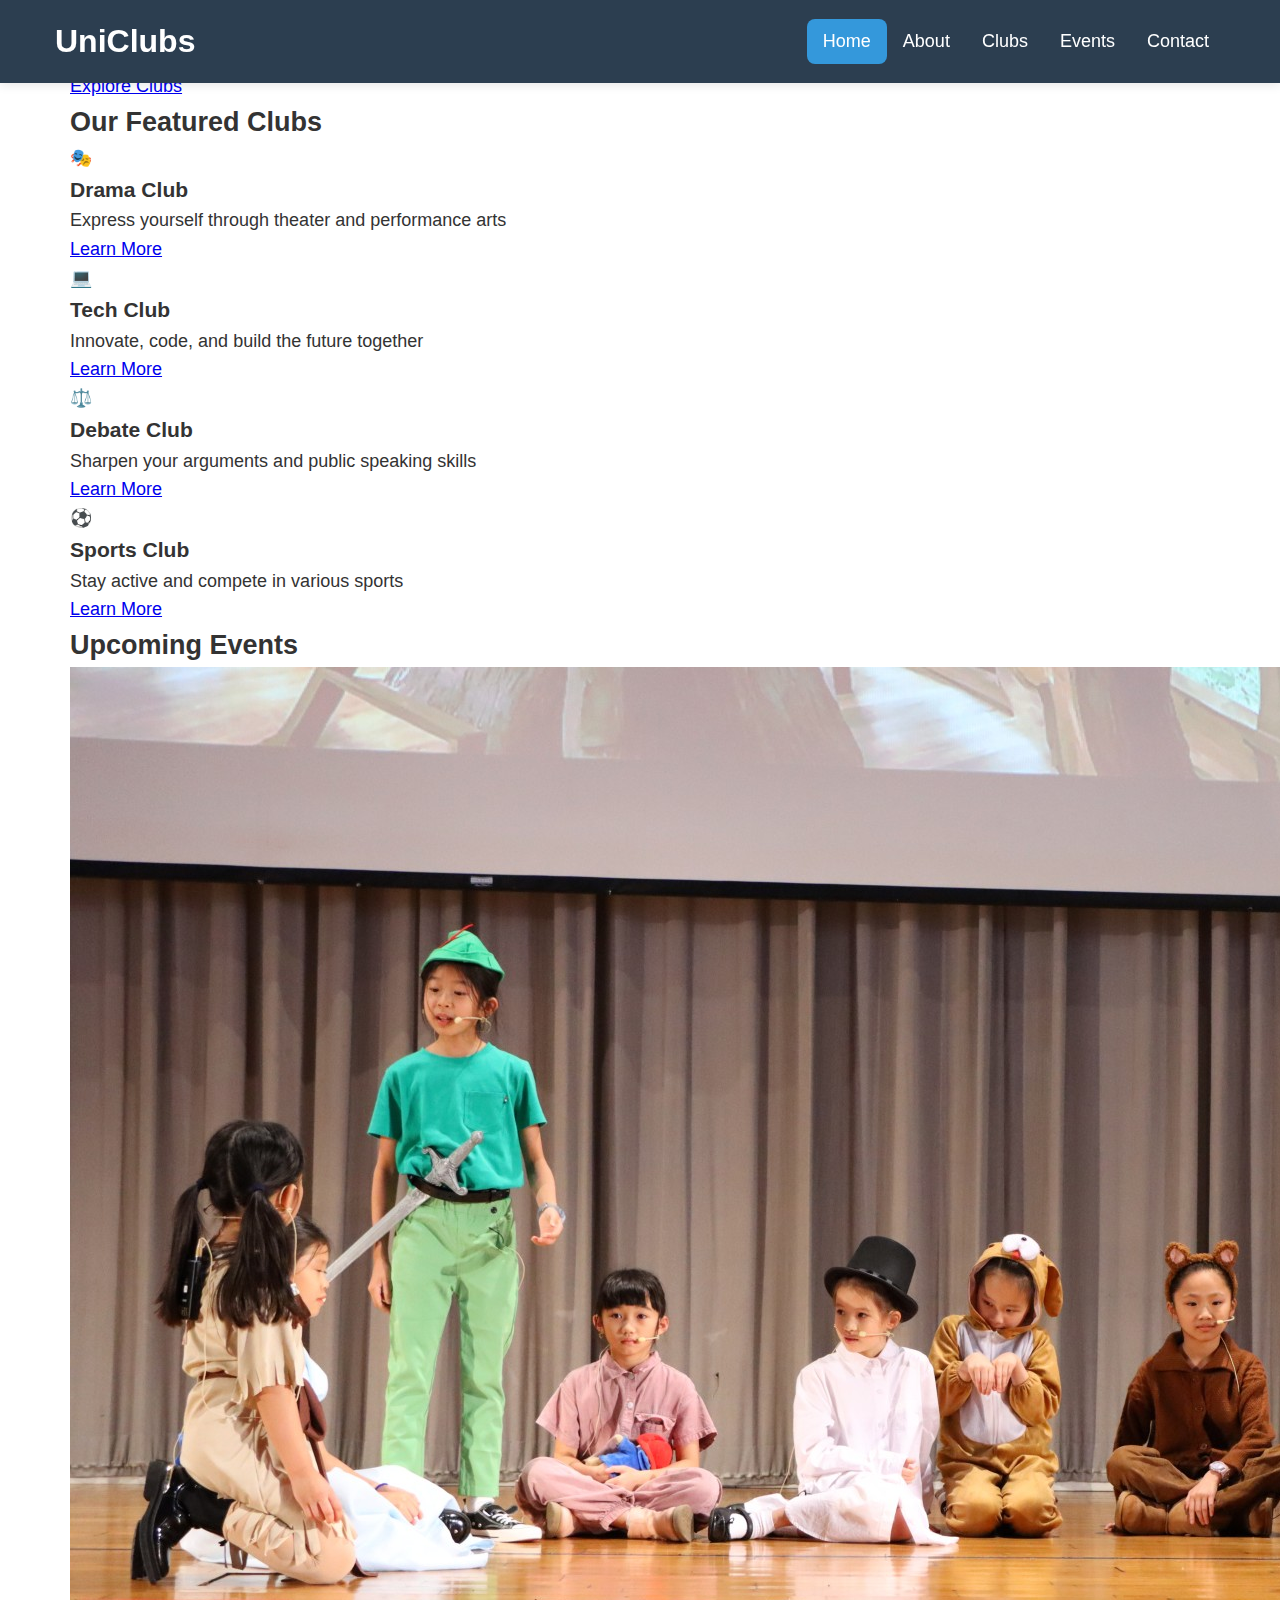
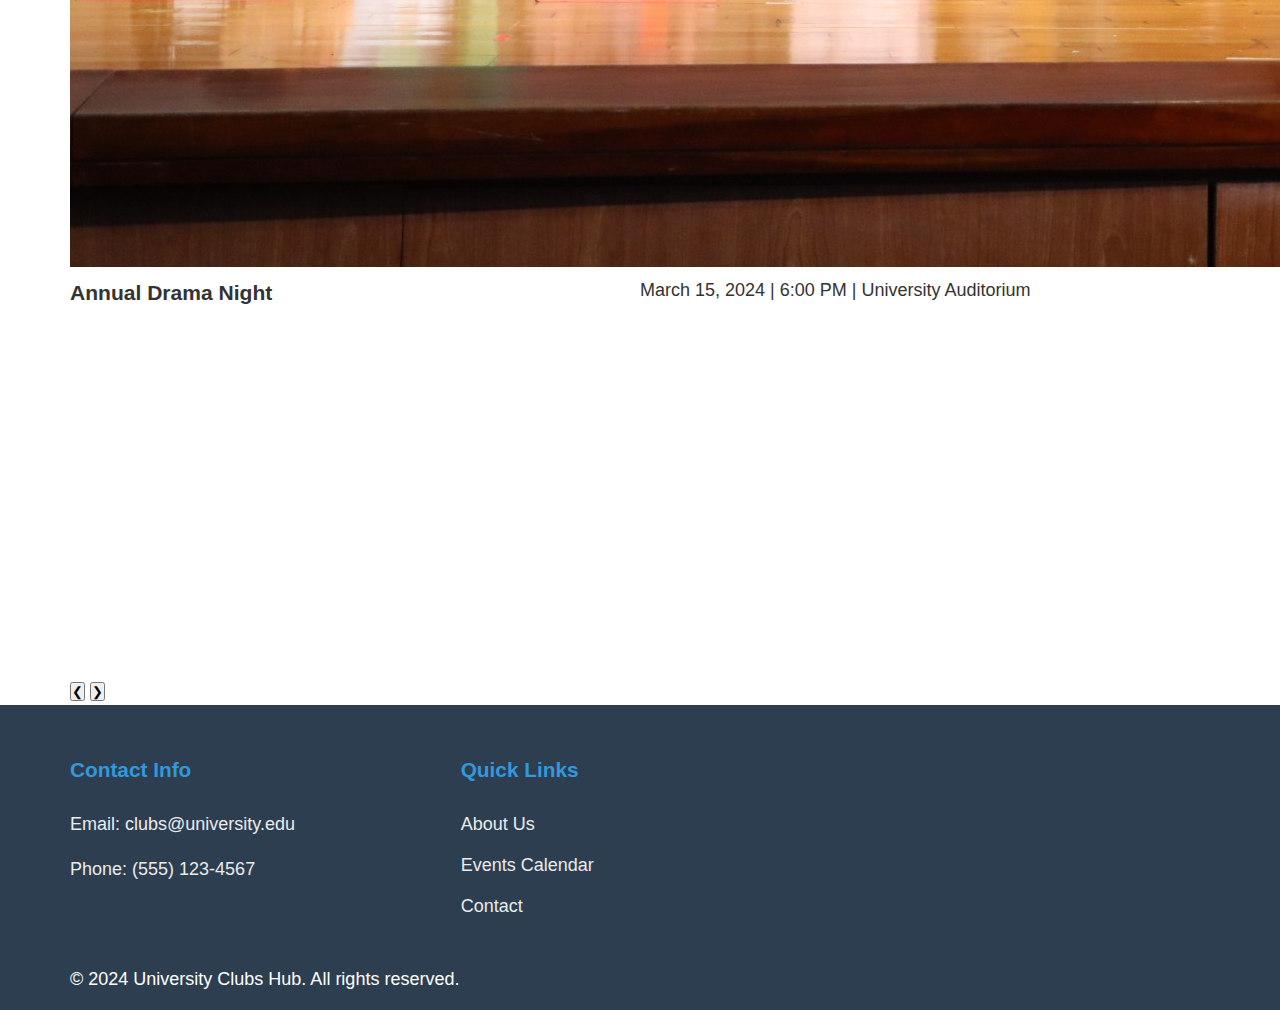
<file: index.html>
<!DOCTYPE html>
<html lang="en">
<head>
    <meta charset="UTF-8">
    <meta name="viewport" content="width=device-width, initial-scale=1.0">
    <title>University Clubs Hub - Home</title>
    <link rel="stylesheet" href="pages/css/style.css">
  
</head>
<body>
<!-- Header -->
<header class="main-header">
  <div class="container">
    <div class="logo">
      <h1>UniClubs</h1>
    </div>
    <nav class="main-nav" aria-label="Main navigation">
      <button class="nav-toggle" aria-label="Toggle navigation" aria-expanded="false" aria-controls="nav-menu">
        <span class="hamburger"></span>
      </button>
      <ul class="nav-menu" id="nav-menu">
        <li><a href="index.html" class="nav-link">Home</a></li>
        <li><a href="./pages/about.html" class="nav-link active">About</a></li>
        <li><a href="./pages/clubs.html" class="nav-link">Clubs</a></li>
        <li><a href="./pages/events.html" class="nav-link">Events</a></li>
        <li><a href="./pages/contact.html" class="nav-link">Contact</a></li>
      </ul>
    </nav>
  </div>
</header>

    <!-- Hero Section -->
    <section class="hero">
        <div class="container">
            <div class="hero-content">
                <h2>Welcome to University Clubs Hub</h2>
                <p>Discover, Join, and Thrive with Our Student Communities</p>
                <a href="pages/clubs.html" class="cta-button">Explore Clubs</a>
            </div>
        </div>
    </section>

    <!-- Featured Clubs Section -->
    <section class="featured-clubs">
        <div class="container">
            <h2>Our Featured Clubs</h2>
            <div class="clubs-grid">
                <article class="club-card">
                    <div class="club-icon">🎭</div>
                    <h3>Drama Club</h3>
                    <p>Express yourself through theater and performance arts</p>
                    <a href="clubs.html#drama" class="club-link">Learn More</a>
                </article>
                
                <article class="club-card">
                    <div class="club-icon">💻</div>
                    <h3>Tech Club</h3>
                    <p>Innovate, code, and build the future together</p>
                    <a href="clubs.html#tech" class="club-link">Learn More</a>
                </article>
                
                <article class="club-card">
                    <div class="club-icon">⚖️</div>
                    <h3>Debate Club</h3>
                    <p>Sharpen your arguments and public speaking skills</p>
                    <a href="clubs.html#debate" class="club-link">Learn More</a>
                </article>
                
                <article class="club-card">
                    <div class="club-icon">⚽</div>
                    <h3>Sports Club</h3>
                    <p>Stay active and compete in various sports</p>
                    <a href="clubs.html#sports" class="club-link">Learn More</a>
                </article>
            </div>
        </div>
    </section>

    <!-- Events Slideshow Section -->
    <section class="events-section">
        <div class="container">
            <h2>Upcoming Events</h2>
            <div class="events-slideshow">
                <div class="slide active">
                    <img src="pages/images/event-drama.jpeg" alt="Drama Club Performance">
                    <div class="slide-content">
                        <h3>Annual Drama Night</h3>
                        <p>March 15, 2024 | 6:00 PM | University Auditorium</p>
                    </div>
                </div>
                <div class="slide">
                    <img src="pages/images/event-tech.jpeg" alt="Tech Hackathon">
                    <div class="slide-content">
                        <h3>24-Hour Hackathon</h3>
                        <p>March 22, 2024 | Tech Building Lab</p>
                    </div>
                </div>
                <div class="slide">
                    <img src="pages/images/event-debate.jpeg" alt="Debate Competition">
                    <div class="slide-content">
                        <h3>Inter-University Debate</h3>
                        <p>April 5, 2024 | Main Conference Hall</p>
                    </div>
                </div>
            </div>
            <div class="slideshow-controls">
                <button class="prev-btn">❮</button>
                <button class="next-btn">❯</button>
            </div>
        </div>
    </section>

    <!-- Footer -->
    <footer class="main-footer">
        <div class="container">
            <div class="footer-content">
                <div class="footer-section">
                    <h4>Contact Info</h4>
                    <p>Email: clubs@university.edu</p>
                    <p>Phone: (555) 123-4567</p>
                </div>
                <div class="footer-section">
                    <h4>Quick Links</h4>
                    <ul>
                        <li><a href="pages/about.html">About Us</a></li>
                        <li><a href="pages/events.html">Events Calendar</a></li>
                        <li><a href="pages/contact.html">Contact</a></li>
                    </ul>
                </div>
            </div>
            <p class="copyright">&copy; 2024 University Clubs Hub. All rights reserved.</p>
        </div>
    </footer>

    <script src="pages/js/script.js"></script>
    <script src="pages/js/slideshow.js"></script>
</body>
</html>
</file>
<file: pages/css/style.css>
/* CSS Variables for Consistent Theme */
:root {
    --primary-color: #2c3e50;
    --secondary-color: #3498db;
    --accent-color: #e74c3c;
    --text-color: #333;
    --light-bg: #f8f9fa;
    --white: #ffffff;
    --shadow: 0 2px 10px rgba(0,0,0,0.1);
    --border-radius: 8px;
    --success-color: #27ae60;
    --warning-color: #f39c12;
    --error-color: #e74c3c;
}

/* Reset and Base Styles */
* {
    margin: 0;
    padding: 0;
    box-sizing: border-box;
}

body {
    font-family: 'Segoe UI', Tahoma, Geneva, Verdana, sans-serif;
    line-height: 1.6;
    color: var(--text-color);
    background-color: var(--white);
    font-size: 16px; /* Base font size for mobile */
}

.container {
    max-width: 1200px;
    margin: 0 auto;
    padding: 0 15px;
}

/* Header Styles - Mobile First Approach */
.main-header {
    background: var(--primary-color);
    color: var(--white);
    padding: 1rem 0;
    position: fixed;
    width: 100%;
    top: 0;
    z-index: 1000;
    box-shadow: var(--shadow);
}

.main-header .container {
    display: flex;
    justify-content: space-between;
    align-items: center;
    position: relative;
    padding: 0 15px;
}

.logo h1 {
    font-size: 1.4rem; /* Smaller on mobile */
    color: var(--white);
    margin: 0;
}

/* Main Navigation Styles */
.main-nav {
    display: flex;
    align-items: center;
}

/* Navigation Toggle - Mobile */
.nav-toggle {
    display: flex;
    flex-direction: column;
    justify-content: center;
    align-items: center;
    background: none;
    border: none;
    width: 40px;
    height: 40px;
    cursor: pointer;
    padding: 0;
    z-index: 1001;
    color: var(--white);
    font-size: 1.5rem;
}

.hamburger {
    display: block;
    width: 25px;
    height: 3px;
    background: var(--white);
    position: relative;
    transition: all 0.3s ease;
}

.hamburger::before,
.hamburger::after {
    content: '';
    position: absolute;
    width: 25px;
    height: 3px;
    background: var(--white);
    transition: all 0.3s ease;
}

.hamburger::before {
    top: -8px;
}

.hamburger::after {
    top: 8px;
}

.nav-toggle.active .hamburger {
    background: transparent;
}

.nav-toggle.active .hamburger::before {
    transform: rotate(45deg);
    top: 0;
}

.nav-toggle.active .hamburger::after {
    transform: rotate(-45deg);
    top: 0;
}

/* Mobile Menu Styles */
.nav-menu {
    position: absolute;
    top: 100%;
    left: 0;
    width: 100%;
    background: var(--primary-color);
    list-style: none;
    display: none;
    flex-direction: column;
    box-shadow: 0 5px 15px rgba(0, 0, 0, 0.1);
    z-index: 999;
    margin: 0;
    padding: 0;
}

.nav-menu.active {
    display: flex;
    animation: slideDown 0.3s ease;
}

@keyframes slideDown {
    from {
        opacity: 0;
        transform: translateY(-10px);
    }
    to {
        opacity: 1;
        transform: translateY(0);
    }
}

.nav-menu li {
    margin: 0;
}

.nav-link {
    color: var(--white);
    text-decoration: none;
    padding: 1rem 2rem;
    display: block;
    transition: background-color 0.3s ease;
    border-bottom: 1px solid rgba(255, 255, 255, 0.1);
    font-weight: 500;
    border-radius: 0;
    width: 100%;
}

.nav-link:hover,
.nav-link.active {
    background-color: var(--secondary-color);
    color: var(--white);
}

/* Ensure content doesn't get hidden behind fixed header */
main {
    margin-top: 80px; /* Adjust based on your header height */
}

/* Page Hero - Mobile First */
.page-hero {
    background: linear-gradient(135deg, var(--primary-color), var(--secondary-color));
    color: var(--white);
    padding: 100px 0 40px; /* Adjusted for mobile */
    text-align: center;
    margin-top: 70px; /* Adjusted for smaller header */
    position: relative;
    overflow: hidden;
}

.page-hero::before {
    content: '';
    position: absolute;
    top: 0;
    left: 0;
    right: 0;
    bottom: 0;
    background: url('images/hero-pattern.svg') center/cover;
    opacity: 0.1;
}

.page-hero h1 {
    font-size: 1.8rem; /* Smaller on mobile */
    margin-bottom: 1rem;
    line-height: 1.2;
    font-weight: 700;
}

.page-hero p {
    font-size: 1.1rem;
    margin-bottom: 2rem;
    opacity: 0.9;
    line-height: 1.4;
    max-width: 600px;
    margin-left: auto;
    margin-right: auto;
}

/* Hero Actions - Mobile First */
.hero-actions {
    display: flex;
    flex-direction: column; /* Stack buttons on mobile */
    gap: 1rem;
    justify-content: center;
    align-items: center;
    margin-top: 2rem;
}

/* Button Styles */
.btn {
    display: inline-flex;
    align-items: center;
    justify-content: center;
    gap: 0.5rem;
    padding: 12px 30px;
    border: none;
    border-radius: var(--border-radius);
    font-weight: 600;
    text-decoration: none;
    cursor: pointer;
    transition: all 0.3s ease;
    font-size: 1rem;
    text-align: center;
    width: 100%; /* Full width on mobile */
    max-width: 300px; /* But not too wide */
    min-height: 44px; /* Minimum touch target size */
}

.btn-primary {
    background: var(--secondary-color);
    color: var(--white);
}

.btn-primary:hover {
    background: #2980b9;
    transform: translateY(-2px);
    box-shadow: 0 4px 12px rgba(52, 152, 219, 0.3);
}

.btn-secondary {
    background: var(--accent-color);
    color: var(--white);
}

.btn-secondary:hover {
    background: #c0392b;
    transform: translateY(-2px);
    box-shadow: 0 4px 12px rgba(231, 76, 60, 0.3);
}

.btn-outline {
    background: transparent;
    border: 2px solid var(--secondary-color);
    color: var(--secondary-color);
}

.btn-outline:hover {
    background: var(--secondary-color);
    color: var(--white);
    transform: translateY(-2px);
}

/* Section Headers */
.section-header {
    text-align: center;
    margin-bottom: 3rem;
}

.section-header h2 {
    font-size: 2.8rem;
    color: var(--primary-color);
    margin-bottom: 1rem;
    font-weight: 700;
}

.section-header p {
    font-size: 1.2rem;
    color: var(--text-color);
    opacity: 0.8;
    max-width: 600px;
    margin: 0 auto;
}

/* About Page Styles - Mobile First */
.about-section {
    padding: 60px 0;
}

.about-grid {
    display: grid;
    grid-template-columns: 1fr; /* Single column on mobile */
    gap: 2rem;
    align-items: center;
}

.about-content h2 {
    color: var(--primary-color);
    margin-bottom: 1.5rem;
    font-size: 1.8rem; /* Smaller on mobile */
    line-height: 1.2;
}

.about-content p {
    margin-bottom: 1.5rem;
    font-size: 1rem;
    line-height: 1.6;
}

.about-image img {
    width: 100%;
    height: auto;
    border-radius: 12px;
    box-shadow: 0 4px 10px rgba(0, 0, 0, 0.1);
}

/* Stats Section - Mobile First */
.stats-section {
    background: var(--light-bg);
    padding: 40px 0;
}

.stats-grid {
    display: grid;
    grid-template-columns: repeat(2, 1fr); /* 2 columns on mobile */
    gap: 1.5rem;
    text-align: center;
}

.stat-item {
    padding: 1.5rem;
}

.stat-number {
    font-size: 2rem; /* Smaller on mobile */
    font-weight: bold;
    color: var(--secondary-color);
    margin-bottom: 0.5rem;
}

.stat-label {
    font-size: 0.9rem;
    color: var(--primary-color);
    font-weight: 600;
}

/* Team Section - Mobile First */
.team-section {
    padding: 60px 0;
}

.team-section h2 {
    text-align: center;
    margin-bottom: 2rem;
    color: var(--primary-color);
    font-size: 1.8rem;
}

.team-grid {
    display: grid;
    grid-template-columns: 1fr; /* Single column on mobile */
    gap: 1.5rem;
}

.team-member {
    text-align: center;
    padding: 1.5rem;
    background: var(--white);
    border-radius: var(--border-radius);
    box-shadow: var(--shadow);
    transition: transform 0.3s ease;
}

.team-member:hover {
    transform: translateY(-5px);
}

.member-photo .photo-placeholder {
    width: 80px; /* Smaller on mobile */
    height: 80px;
    background: var(--secondary-color);
    color: var(--white);
    border-radius: 50%;
    display: flex;
    align-items: center;
    justify-content: center;
    margin: 0 auto 1rem;
    font-weight: bold;
    font-size: 1.2rem;
}

/* Upcoming Events Section */
#upcoming-events {
    padding: 80px 0;
    background: var(--white);
}

/* Events Filter - Mobile First */
.events-filter {
    background: var(--light-bg);
    padding: 1.5rem 0;
    border-bottom: 1px solid #e1e5e9;
}

.events-filter .container {
    display: flex;
    flex-direction: column; /* Stack on mobile */
    gap: 1rem;
}

.filter-options {
    display: flex;
    flex-wrap: wrap;
    gap: 0.5rem;
    justify-content: center;
}

.filter-btn {
    padding: 0.75rem 1.5rem;
    background: var(--light-bg);
    border: 2px solid transparent;
    border-radius: 25px;
    cursor: pointer;
    transition: all 0.3s ease;
    font-weight: 600;
    color: var(--text-color);
    min-height: 44px; /* Minimum touch target */
}

.filter-btn.active,
.filter-btn:hover {
    background: var(--secondary-color);
    color: var(--white);
    border-color: var(--secondary-color);
    transform: translateY(-2px);
}

.search-filter {
    display: flex;
    flex-direction: column; /* Stack on mobile */
    gap: 1rem;
    align-items: stretch;
}

.search-box {
    position: relative;
    display: flex;
    align-items: center;
    width: 100%;
}

.search-box i {
    position: absolute;
    left: 12px;
    color: #666;
    z-index: 1;
}

.search-box input {
    padding: 0.75rem 1rem 0.75rem 2.5rem;
    border: 1px solid #ddd;
    border-radius: 25px;
    width: 100%;
    font-size: 1rem;
    background: var(--white);
    min-height: 44px;
}

#category-filter {
    padding: 0.75rem 1rem;
    border: 1px solid #ddd;
    border-radius: 25px;
    background: var(--white);
    font-size: 1rem;
    cursor: pointer;
    width: 100%;
    min-height: 44px;
}

.view-toggle {
    display: flex;
    gap: 0.5rem;
    justify-content: center;
}

.view-btn {
    display: flex;
    align-items: center;
    justify-content: center;
    gap: 0.5rem;
    padding: 0.75rem 1rem;
    border: 1px solid #ccc;
    background: var(--white);
    border-radius: 4px;
    cursor: pointer;
    transition: all 0.3s ease;
    font-size: 0.9rem;
    min-height: 44px;
    flex: 1;
}

/* Events Grid View - Mobile First */
.events-grid-view {
    padding: 1.5rem 0;
}

.grid-view-header {
    display: flex;
    flex-direction: column; /* Stack on mobile */
    gap: 1rem;
    margin-bottom: 1.5rem;
}

.sort-options {
    display: flex;
    flex-direction: column; /* Stack on mobile */
    gap: 0.5rem;
    align-items: flex-start;
}

.sort-options label {
    font-weight: 600;
    color: var(--primary-color);
    font-size: 0.9rem;
}

.sort-options select {
    padding: 0.75rem;
    border: 1px solid #ddd;
    border-radius: 4px;
    background: var(--white);
    width: 100%;
    min-height: 44px;
}

#events-grid-container {
    display: grid;
    grid-template-columns: 1fr; /* Single column on mobile */
    gap: 1rem;
}

.event-grid-card {
    background: var(--white);
    border-radius: var(--border-radius);
    box-shadow: var(--shadow);
    overflow: hidden;
    transition: transform 0.3s ease, box-shadow 0.3s ease;
    cursor: pointer;
}

.events-grid {
    display: grid;
    grid-template-columns: repeat(auto-fit, minmax(350px, 1fr));
    gap: 2.5rem;
}

.event-card {
    background: var(--white);
    border-radius: var(--border-radius);
    overflow: hidden;
    box-shadow: var(--shadow);
    transition: all 0.3s ease;
    position: relative;
    animation: fadeIn 0.6s ease-out;
    display: flex;
    flex-direction: column; /* Stack on mobile */
    gap: 1rem;
    padding: 1rem;
    border-left: 4px solid var(--secondary-color);
}

.event-card:hover {
    transform: translateY(-8px);
    box-shadow: 0 8px 25px rgba(0, 0, 0, 0.15);
}

.event-image {
    position: relative;
    height: 200px;
    overflow: hidden;
}

.event-image img {
    width: 100%;
    height: 100%;
    object-fit: cover;
    transition: transform 0.3s ease;
}

.event-card:hover .event-image img {
    transform: scale(1.05);
}

.event-badge {
    position: absolute;
    top: 1rem;
    right: 1rem;
    background: var(--accent-color);
    color: var(--white);
    padding: 0.5rem 1rem;
    border-radius: 20px;
    font-size: 0.8rem;
    font-weight: 600;
    display: flex;
    align-items: center;
    gap: 0.5rem;
}

.countdown-timer {
    position: absolute;
    bottom: 1rem;
    left: 1rem;
    background: rgba(0, 0, 0, 0.8);
    color: var(--white);
    padding: 0.75rem 1rem;
    border-radius: var(--border-radius);
    text-align: center;
    font-size: 0.9rem;
}

.countdown-days {
    font-size: 1.5rem;
    font-weight: bold;
    display: block;
}

.event-live {
    color: var(--success-color);
    font-weight: bold;
}

.event-content {
    padding: 1.5rem;
}

.event-meta {
    display: flex;
    justify-content: space-between;
    margin-bottom: 1rem;
    font-size: 0.9rem;
    color: var(--text-color);
    opacity: 0.8;
}

.event-meta span {
    display: flex;
    align-items: center;
    gap: 0.5rem;
}

.event-title {
    font-size: 1.4rem;
    color: var(--primary-color);
    margin-bottom: 1rem;
    font-weight: 700;
    line-height: 1.3;
}

.event-description {
    color: var(--text-color);
    margin-bottom: 1.5rem;
    line-height: 1.6;
    display: -webkit-box;
    -webkit-line-clamp: 3;
    -webkit-box-orient: vertical;
    overflow: hidden;
}

.event-date {
    text-align: center;
    background: var(--light-bg);
    padding: 0.75rem;
    border-radius: var(--border-radius);
    order: -1; /* Move date to top on mobile */
}

.event-header {
    display: flex;
    flex-direction: column; /* Stack on mobile */
    gap: 0.5rem;
    align-items: flex-start;
}

.event-footer {
    display: flex;
    flex-direction: column; /* Stack on mobile */
    gap: 1rem;
    align-items: stretch;
    justify-content: space-between;
    align-items: center;
    flex-wrap: wrap;
}

.event-actions {
    display: flex;
    flex-direction: column; /* Stack on mobile */
    gap: 0.5rem;
    align-items: stretch;
}

.rsvp-btn,
.view-photos-btn {
    width: 100%; /* Full width buttons on mobile */
    min-height: 44px;
    justify-content: center;
}

.event-interactions {
    display: flex;
    justify-content: space-around; /* Evenly space on mobile */
    gap: 0.5rem;
}

.interaction-btn {
    flex: 1; /* Equal width buttons */
    justify-content: center;
    min-height: 44px;
}

.event-location {
    font-size: 0.9rem;
    color: var(--text-color);
    opacity: 0.8;
    display: flex;
    align-items: center;
    gap: 0.5rem;
}

/* Calendar View - Mobile First */
.calendar-view {
    padding: 1.5rem 0;
    overflow-x: auto; /* Allow horizontal scrolling on mobile */
}

.calendar-header {
    display: flex;
    justify-content: space-between;
    align-items: center;
    margin-bottom: 1.5rem;
    padding: 0 1rem;
    flex-wrap: wrap;
    gap: 1rem;
}

.calendar-nav {
    background: var(--secondary-color);
    color: var(--white);
    border: none;
    padding: 0.75rem 1rem;
    border-radius: var(--border-radius);
    cursor: pointer;
    transition: background-color 0.3s ease;
    display: flex;
    align-items: center;
    justify-content: center;
    min-height: 44px;
}

.calendar-grid {
    display: grid;
    grid-template-columns: repeat(7, minmax(40px, 1fr)); /* Smaller cells on mobile */
    gap: 1px;
    background: #e1e5e9;
    border: 1px solid #e1e5e9;
    border-radius: var(--border-radius);
    overflow: hidden;
    min-width: 320px; /* Minimum width for calendar */
}

.calendar-day {
    background: var(--white);
    padding: 0.5rem;
    min-height: 60px; /* Smaller on mobile */
    position: relative;
    font-size: 0.8rem;
}

.calendar-day.header {
    background: var(--primary-color);
    color: var(--white);
    text-align: center;
    font-weight: bold;
    padding: 0.75rem 0.5rem;
    min-height: auto;
    font-size: 0.7rem;
}

.day-number {
    font-weight: bold;
    margin-bottom: 0.25rem;
    display: inline-block;
    width: 25px;
    height: 25px;
    text-align: center;
    line-height: 25px;
    border-radius: 50%;
    font-size: 0.8rem;
}

.calendar-event {
    background: var(--secondary-color);
    color: var(--white);
    padding: 0.15rem 0.3rem;
    border-radius: 3px;
    font-size: 0.6rem;
    margin-bottom: 0.15rem;
    cursor: pointer;
    overflow: hidden;
    text-overflow: ellipsis;
    white-space: nowrap;
}

/* Past Events Section */
#past-events {
    padding: 80px 0;
    background: var(--light-bg);
}

.slideshow-container {
    position: relative;
    max-width: 1000px;
    margin: 0 auto;
    border-radius: var(--border-radius);
    overflow: hidden;
    box-shadow: var(--shadow);
}

.slide {
    display: none;
    animation: fade 0.5s ease-in-out;
}

@keyframes fade {
    from { opacity: 0.4; }
    to { opacity: 1; }
}

.slide.active {
    display: block;
}

.slide-content {
    display: grid;
    grid-template-columns: 1fr 1fr;
    background: var(--white);
    min-height: 400px;
}

.slide-image {
    position: relative;
    overflow: hidden;
}

.slide-image img {
    width: 100%;
    height: 100%;
    object-fit: cover;
}

.slide-text {
    padding: 3rem;
    display: flex;
    flex-direction: column;
    justify-content: center;
}

.slide-text h3 {
    font-size: 2rem;
    color: var(--primary-color);
    margin-bottom: 1rem;
    font-weight: 700;
}

.event-date {
    color: var(--secondary-color);
    font-weight: 600;
    margin-bottom: 1.5rem;
    font-size: 1.1rem;
}

.event-description {
    line-height: 1.7;
    margin-bottom: 2rem;
    color: var(--text-color);
}

.event-stats {
    display: flex;
    gap: 2rem;
    margin-bottom: 2rem;
}

.event-stats span {
    display: flex;
    align-items: center;
    gap: 0.5rem;
    font-weight: 600;
    color: var(--text-color);
}

.prev, .next {
    cursor: pointer;
    position: absolute;
    top: 50%;
    transform: translateY(-50%);
    padding: 1rem;
    color: var(--white);
    font-weight: bold;
    font-size: 1.5rem;
    background: rgba(0, 0, 0, 0.5);
    transition: all 0.3s ease;
    user-select: none;
    border: none;
}

.next {
    right: 0;
    border-radius: var(--border-radius) 0 0 var(--border-radius);
}

.prev {
    left: 0;
    border-radius: 0 var(--border-radius) var(--border-radius) 0;
}

.prev:hover, .next:hover {
    background: rgba(0, 0, 0, 0.8);
    padding: 1.2rem;
}

.dots-container {
    text-align: center;
    margin-top: 2rem;
}

.dot {
    cursor: pointer;
    height: 12px;
    width: 12px;
    margin: 0 8px;
    background: #bbb;
    border-radius: 50%;
    display: inline-block;
    transition: all 0.3s ease;
}

.dot.active-dot, .dot:hover {
    background: var(--secondary-color);
    transform: scale(1.2);
}

/* Register Event Section */
#register-event {
    padding: 80px 0;
    background: var(--white);
}

.event-registration-form {
    max-width: 800px;
    margin: 0 auto;
    background: var(--white);
    padding: 3rem;
    border-radius: var(--border-radius);
    box-shadow: var(--shadow);
}

.form-row {
    display: grid;
    grid-template-columns: 1fr 1fr;
    gap: 1.5rem;
    margin-bottom: 1.5rem;
}

.form-group {
    margin-bottom: 1.5rem;
}

.form-group label {
    display: block;
    margin-bottom: 0.5rem;
    font-weight: 600;
    color: var(--primary-color);
}

.form-group input,
.form-group select,
.form-group textarea {
    width: 100%;
    padding: 1rem;
    border: 2px solid #e1e5e9;
    border-radius: var(--border-radius);
    font-size: 1rem;
    font-family: inherit;
    transition: all 0.3s ease;
    background: var(--white);
}

.form-group input:focus,
.form-group select:focus,
.form-group textarea:focus {
    outline: none;
    border-color: var(--secondary-color);
    box-shadow: 0 0 0 3px rgba(52, 152, 219, 0.1);
}

.form-group textarea {
    resize: vertical;
    min-height: 120px;
}

.checkbox-group {
    display: flex;
    align-items: flex-start;
    gap: 0.75rem;
}

.checkbox-group input {
    width: auto;
    margin-top: 0.25rem;
}

.checkbox-group label {
    margin: 0;
    font-weight: normal;
    line-height: 1.5;
}

.checkbox-group a {
    color: var(--secondary-color);
    text-decoration: none;
    font-weight: 600;
}

.checkbox-group a:hover {
    text-decoration: underline;
}

.error-message {
    color: var(--error-color);
    font-size: 0.85rem;
    margin-top: 0.5rem;
    display: block;
}

.submit-btn {
    width: 100%;
    padding: 1.25rem;
    font-size: 1.1rem;
    font-weight: 600;
    margin-top: 1rem;
    min-height: 44px;
}

/* Success Messages */
.success-message {
    background: var(--success-color);
    color: var(--white);
    padding: 2rem;
    border-radius: var(--border-radius);
    text-align: center;
    margin: 2rem 0;
    animation: fade 0.5s ease-in-out;
}

.success-content i {
    font-size: 3rem;
    margin-bottom: 1rem;
}

.success-content h3 {
    margin-bottom: 1rem;
    font-size: 1.5rem;
}

/* No Events Message */
.no-events-message {
    text-align: center;
    padding: 4rem 2rem;
    grid-column: 1 / -1;
    background: var(--light-bg);
    border-radius: var(--border-radius);
    border: 2px dashed #ddd;
}

.no-events-message i {
    font-size: 4rem;
    color: #bdc3c7;
    margin-bottom: 1.5rem;
}

.no-events-message h3 {
    color: var(--primary-color);
    margin-bottom: 1rem;
}

.no-events-message p {
    color: var(--text-color);
    opacity: 0.8;
    margin-bottom: 2rem;
}

/* Modal Form Styles */
#add-event-form {
    display: flex;
    flex-direction: column;
    gap: 1rem;
}

#add-event-form h3 {
    color: var(--primary-color);
    font-size: 1.5rem;
    margin-bottom: 1rem;
}

#add-event-form .form-group {
    display: flex;
    flex-direction: column;
    gap: 0.5rem;
}

#add-event-form label {
    font-weight: 600;
    color: var(--primary-color);
    font-size: 0.95rem;
}

#add-event-form input,
#add-event-form select,
#add-event-form textarea {
    width: 100%;
    padding: 0.75rem;
    border: 2px solid #e1e5e9;
    border-radius: 4px;
    font-size: 1rem;
    font-family: inherit;
    transition: border-color 0.3s ease, box-shadow 0.3s ease;
}

#add-event-form input:focus,
#add-event-form select:focus,
#add-event-form textarea:focus {
    outline: none;
    border-color: var(--secondary-color);
    box-shadow: 0 0 0 3px rgba(52, 152, 219, 0.2); /* Consistent with --secondary-color */
}

#add-event-form textarea {
    resize: vertical;
    min-height: 100px;
    max-height: 200px;
}

#add-event-form .form-actions {
    display: flex;
    gap: 1rem;
    justify-content: flex-end;
    margin-top: 1rem;
}

#add-event-form .form-actions .btn {
    min-width: 120px;
}

/* Modal Styles - Mobile First */
.modal-content {
    position: absolute;
    top: 50%;
    left: 50%;
    transform: translate(-50%, -50%);
    background: var(--white);
    border-radius: var(--border-radius);
    box-shadow: 0 10px 30px rgba(0,0,0,0.3);
    width: 95%; /* Full width on mobile */
    max-width: 95%;
    max-height: 90vh;
    overflow-y: auto;
}

.modal-header {
    padding: 1rem 1.5rem;
    display: flex;
    justify-content: space-between;
    align-items: center;
    border-bottom: 1px solid #e1e5e9;
}

.modal-header h2 {
    font-size: 1.3rem;
    color: var(--primary-color);
    margin: 0;
}

.modal-body {
    padding: 1rem 1.5rem;
}

.close-modal {
    background: none;
    border: none;
    font-size: 1.5rem;
    cursor: pointer;
    color: var(--text-color);
    transition: color 0.3s ease;
}

.close-modal:hover {
    color: var(--error-color);
}

/* Registration Modal */
.registration-modal {
    position: fixed;
    top: 0;
    left: 0;
    width: 100%;
    height: 100%;
    background: rgba(0, 0, 0, 0.7);
    display: flex;
    justify-content: center;
    align-items: center;
    z-index: 3000;
    animation: fade 0.3s ease;
}

.registration-modal .modal-content {
    background: var(--white);
    border-radius: var(--border-radius);
    width: 90%;
    max-width: 500px;
    max-height: 90vh;
    overflow-y: auto;
    box-shadow: 0 10px 30px rgba(0, 0, 0, 0.3);
}

.quick-registration-form .form-group {
    margin-bottom: 1.5rem;
}

.form-actions {
    display: flex;
    gap: 1rem;
    margin-top: 2rem;
}

.form-actions .btn {
    flex: 1;
}

.registration-success {
    text-align: center;
    padding: 2rem;
}

.registration-success i {
    font-size: 4rem;
    color: var(--success-color);
    margin-bottom: 1.5rem;
}

.registration-success h4 {
    color: var(--primary-color);
    margin-bottom: 1rem;
    font-size: 1.5rem;
}

.registration-success p {
    margin-bottom: 1rem;
    line-height: 1.6;
}

/* Lightbox Styles */
.lightbox {
    display: none;
    position: fixed;
    top: 0;
    left: 0;
    width: 100%;
    height: 100%;
    background: rgba(0, 0, 0, 0.9);
    z-index: 2000;
    animation: fade 0.3s ease;
}

.lightbox-content {
    position: relative;
    margin: auto;
    padding: 20px;
    width: 90%;
    max-width: 800px;
    top: 50%;
    transform: translateY(-50%);
}

.lightbox-content img {
    width: 100%;
    border-radius: var(--border-radius);
    box-shadow: 0 4px 20px rgba(0, 0, 0, 0.3);
}

.close-lightbox {
    position: absolute;
    top: 20px;
    right: 35px;
    color: var(--white);
    font-size: 40px;
    font-weight: bold;
    cursor: pointer;
    transition: all 0.3s ease;
    background: none;
    border: none;
    z-index: 2001;
}

.close-lightbox:hover {
    color: #bbb;
    transform: scale(1.1);
}

.lightbox-caption {
    color: var(--white);
    text-align: center;
    margin-top: 1rem;
    font-size: 1.1rem;
}

.lightbox-prev, .lightbox-next {
    position: absolute;
    top: 50%;
    transform: translateY(-50%);
    background: rgba(0, 0, 0, 0.5);
    color: var(--white);
    border: none;
    font-size: 2rem;
    padding: 1rem;
    cursor: pointer;
    transition: all 0.3s ease;
    border-radius: var(--border-radius);
}

.lightbox-prev:hover, .lightbox-next:hover {
    background: rgba(0, 0, 0, 0.8);
}

.lightbox-prev {
    left: 20px;
}

.lightbox-next {
    right: 20px;
}

/* Contact Form - Mobile First */
.contact-grid {
    display: grid;
    grid-template-columns: 1fr; /* Single column on mobile */
    gap: 2rem;
}

.contact-form input,
.contact-form select,
.contact-form textarea {
    min-height: 44px; /* Larger touch targets */
}

/* Footer - Mobile First */
.main-footer {
    background: var(--primary-color);
    color: var(--white);
    padding: 3rem 0 1rem;
}

.footer-content {
    display: grid;
    grid-template-columns: 1fr; /* Single column on mobile */
    gap: 2rem;
    text-align: center;
    margin-bottom: 2rem;
}

.footer-section h4 {
    margin-bottom: 1.5rem;
    color: var(--secondary-color);
    font-size: 1.3rem;
}

.footer-section p {
    margin-bottom: 1rem;
    opacity: 0.9;
}

.footer-section ul {
    list-style: none;
}

.footer-section ul li {
    margin-bottom: 0.75rem;
}

.footer-section a {
    color: var(--white);
    text-decoration: none;
    opacity: 0.9;
    transition: all 0.3s ease;
}

.footer-section a:hover {
    opacity: 1;
    color: var(--secondary-color);
    padding-left: 5px;
}

.social-links {
    display: flex;
    justify-content: center;
    gap: 1rem;
    margin-top: 1rem;
}

.social-links a {
    display: flex;
    align-items: center;
    justify-content: center;
    width: 40px;
    height: 40px;
    background: rgba(255, 255, 255, 0.1);
    border-radius: 50%;
    transition: all 0.3s ease;
}

.social-links a:hover {
    background: var(--secondary-color);
    transform: translateY(-3px);
}

.footer-bottom {
    text-align: center;
    padding-top: 2rem;
    border-top: 1px solid rgba(255, 255, 255, 0.1);
    font-size: 0.9rem;
    opacity: 0.8;
}

/* Responsive Design - Tablet */
@media (min-width: 768px) {
    body {
        font-size: 18px; /* Larger base font size for tablet */
    }
    
    .logo h1 {
        font-size: 1.8rem;
    }
    
    .nav-toggle {
        display: none; /* Hide hamburger on tablet */
    }
    
    .nav-menu {
        position: static;
        display: flex;
        flex-direction: row;
        background: none;
        box-shadow: none;
        width: auto;
    }
    
    .nav-link {
        padding: 0.5rem 1rem;
        border-bottom: none;
        border-radius: var(--border-radius);
        width: auto;
    }
    
    .page-hero {
        padding: 120px 0 60px;
        margin-top: 80px;
    }
    
    .page-hero h1 {
        font-size: 2.5rem;
    }
    
    .hero-actions {
        flex-direction: row; /* Side by side buttons on tablet */
        gap: 1.5rem;
    }
    
    .btn {
        width: auto; /* Auto width on tablet */
        max-width: none;
    }
    
    .about-grid {
        grid-template-columns: 1fr 1fr; /* Two columns on tablet */
    }
    
    .stats-grid {
        grid-template-columns: repeat(4, 1fr); /* 4 columns on tablet */
    }
    
    .stat-number {
        font-size: 2.5rem;
    }
    
    .team-grid {
        grid-template-columns: repeat(2, 1fr); /* 2 columns on tablet */
    }
    
    .member-photo .photo-placeholder {
        width: 100px;
        height: 100px;
    }
    
    .events-filter .container {
        flex-direction: row; /* Row layout on tablet */
        justify-content: space-between;
    }
    
    .search-filter {
        flex-direction: row; /* Row layout on tablet */
        align-items: center;
    }
    
    .search-box {
        width: auto;
    }
    
    #category-filter {
        width: auto;
    }
    
    .view-toggle {
        justify-content: flex-end;
    }
    
    .grid-view-header {
        flex-direction: row; /* Row layout on tablet */
        justify-content: space-between;
        align-items: center;
    }
    
    .sort-options {
        flex-direction: row; /* Row layout on tablet */
        align-items: center;
    }
    
    .sort-options select {
        width: auto;
    }
    
    #events-grid-container {
        grid-template-columns: repeat(2, 1fr); /* 2 columns on tablet */
    }
    
    .event-card {
        flex-direction: row; /* Row layout on tablet */
        padding: 1.5rem;
    }
    
    .event-date {
        order: 0; /* Reset order on tablet */
        min-width: 120px;
    }
    
    .event-header {
        flex-direction: row; /* Row layout on tablet */
        align-items: center;
        justify-content: space-between;
    }
    
    .event-footer {
        flex-direction: row; /* Row layout on tablet */
        align-items: center;
    }
    
    .event-actions {
        flex-direction: row; /* Row layout on tablet */
        align-items: center;
    }
    
    .rsvp-btn,
    .view-photos-btn {
        width: auto;
    }
    
    .event-interactions {
        justify-content: flex-end;
    }
    
    .interaction-btn {
        flex: none;
    }
    
    .calendar-grid {
        grid-template-columns: repeat(7, minmax(50px, 1fr)); /* Larger cells on tablet */
    }
    
    .calendar-day {
        min-height: 80px;
        font-size: 0.9rem;
    }
    
    .day-number {
        width: 30px;
        height: 30px;
        line-height: 30px;
        font-size: 0.9rem;
    }
    
    .calendar-event {
        font-size: 0.7rem;
        padding: 0.2rem 0.4rem;
    }
    
    .modal-content {
        width: 80%;
        max-width: 600px;
    }
    
    .footer-content {
        grid-template-columns: repeat(3, 1fr); /* 3 columns on tablet */
        text-align: left;
    }
    
    .social-links {
        justify-content: flex-start;
    }
}

/* Responsive Design - Desktop */
@media (min-width: 1024px) {
    .container {
        padding: 0 30px;
    }
    
    .logo h1 {
        font-size: 2rem;
    }
    
    .page-hero {
        padding: 150px 0 80px;
    }
    
    .page-hero h1 {
        font-size: 3.5rem;
    }
    
    .section-header h2 {
        font-size: 3.2rem;
    }
    
    .about-content h2 {
        font-size: 2.5rem;
    }
    
    .team-section h2 {
        font-size: 2.5rem;
    }
    
    .team-grid {
        grid-template-columns: repeat(3, 1fr); /* 3 columns on desktop */
    }
    
    #events-grid-container {
        grid-template-columns: repeat(3, 1fr); /* 3 columns on desktop */
    }
    
    .calendar-grid {
        grid-template-columns: repeat(7, minmax(60px, 1fr)); /* Larger cells on desktop */
    }
    
    .calendar-day {
        min-height: 100px;
    }
    
    .day-number {
        width: 35px;
        height: 35px;
        line-height: 35px;
    }
    
    .calendar-event {
        font-size: 0.8rem;
        padding: 0.25rem 0.5rem;
    }
    
    .modal-content {
        width: 70%;
        max-width: 700px;
    }
    
    .contact-grid {
        grid-template-columns: 1fr 1fr; /* Two columns on desktop */
    }
}

/* Print Styles */
@media print {
    .main-header,
    .main-footer,
    .hero-actions,
    .events-filter,
    .view-toggle,
    .event-actions,
    .interaction-btn,
    .prev, .next,
    .dots-container {
        display: none !important;
    }
    
    body {
        font-size: 12pt;
        line-height: 1.4;
        color: #000;
        background: #fff;
    }
    
    .container {
        max-width: 100%;
        padding: 0;
    }
    
    .page-hero {
        background: #fff !important;
        color: #000 !important;
        padding: 1in 0 0.5in !important;
        margin-top: 0 !important;
    }
    
    .page-hero h1 {
        color: #000;
        font-size: 24pt;
    }
    
    .page-hero p {
        color: #000;
        font-size: 14pt;
    }
    
    .event-card {
        break-inside: avoid;
        box-shadow: none !important;
        border: 1px solid #ddd !important;
        margin-bottom: 0.5in;
    }
    
    a {
        color: #000 !important;
        text-decoration: underline;
    }
    
    a[href]:after {
        content: " (" attr(href) ")";
        font-size: 10pt;
        font-style: italic;
    }
}

/* High Contrast Mode Support */
@media (prefers-contrast: high) {
    :root {
        --primary-color: #000000;
        --secondary-color: #0000ff;
        --accent-color: #ff0000;
        --text-color: #000000;
        --light-bg: #ffffff;
        --white: #ffffff;
        --shadow: 0 2px 10px rgba(0,0,0,1);
    }
    
    .btn {
        border: 2px solid;
    }
}

/* Reduced Motion Support */
@media (prefers-reduced-motion: reduce) {
    * {
        animation-duration: 0.01ms !important;
        animation-iteration-count: 1 !important;
        transition-duration: 0.01ms !important;
    }
}
</file>
